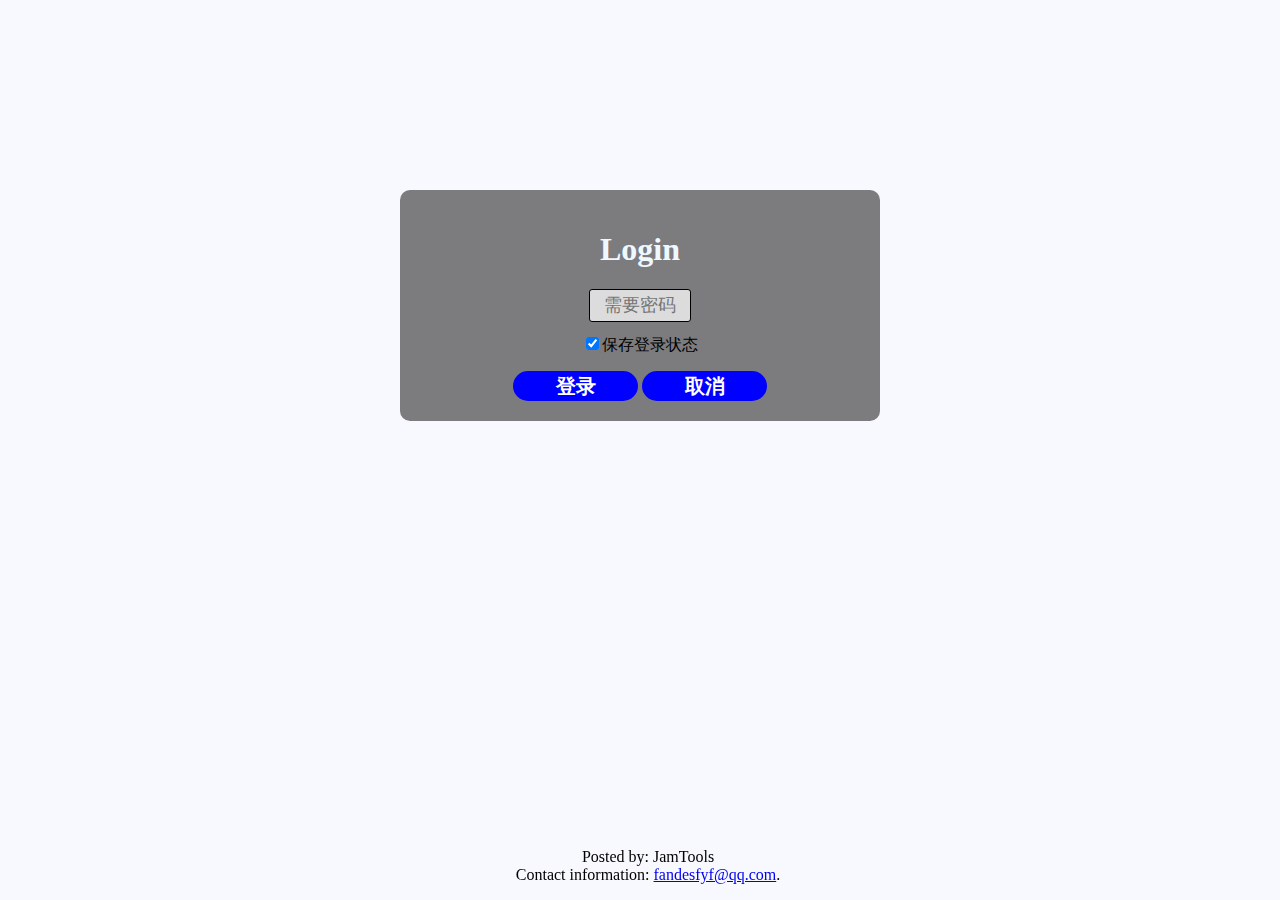
<file: html/index.html>
<!DOCTYPE html>

<html lang="zh">

<head>
    <meta charset="UTF-8">
    <title>登录</title>
    <link rel="stylesheet" href="jamcss/login.css">
    <link rel="stylesheet" href="jamcss/font-awesome.css">
    <meta name="viewport" content="width=device-width, initial-scale=1.0, minimum-scale=1.0, maximum-scale=1.0, user-scalable=yes">
    <script type="text/javascript" src="jamjs/jquery-1.11.0.js"></script>
    <script type="text/javascript" src="jamjs/jquery.cookie.js"></script>

<!--    <style>-->
<!--        .input {-->
<!--            color: green;-->
<!--            width: auto;-->
<!--    min-width: 20px;-->
<!--    font-size: 18px;-->
<!--    border: 0;-->
<!--    border-bottom: 1px solid red;-->
<!--    padding: 5px 10px;-->
<!--    background: #ffffff00;-->
<!--        }-->


<!--    </style>-->
</head>

<body>
    <div id="login-box">
        <h1>Login</h1>
        <div class="form">
            <div class="item">
<!--                <i class="fa fa-key" aria-hidden="true"></i>-->
                <input id="username" type="text" autocomplete="on" value="JamLogin" hidden>
                <input id="password" type="password" onkeydown="login_check()" autocomplete="on" placeholder="需要密码" name="password">
            </div>
        </div>
        <div>
            <input type="checkbox" style="margin-top: 15px" id="savelogin"  checked="checked" onchange="SaveLoginChange()">保存登录状态
        </div>

        <button type="button" onclick="LoginClick()">登录</button>
        <button type="button" onclick="window.close()">取消</button>
    </div>
<script>

    // 请求路径
    var httpurl = "/loginrequest";


    // 数据请求
    function LoginClick() {
        var passwordstr = document.getElementById("password").value;
        if(passwordstr===""||passwordstr==null){
            alert("请输入密码");
            return;
        }

        $.ajax({
            url: httpurl,//请求的url地址
            method: 'post',//设置请求的http方式，method也可以
            dataType: 'json',//将服务器端返回的数据直接认定为是这个格式，然后会做一些自动的处理(如果是json字符串，会自动转化为js对象),服务器返回的默认格式是text/html格式
            data: JSON.stringify({//向服务器端发送的数据
                password: passwordstr,
                requesttype: 'login',
            }),
            success: function (data, textStatus, jqXHR) {//请求成功之后执行的回调函数
                console.log(jqXHR,jqXHR.status,data)
                if (jqXHR.readyState === 4 && jqXHR.status === 200) {
                    console.log("success",data,typeof data)
                    var obj = data;
                    $.cookie("p9az", obj.p9az, {
                  expires: 30,//设置保存期限  7天
                  path: "/"//设置保存的路径
                    });
                    $.cookie("p2iix9ab", obj.p2iix9ab, {
                  expires: 30,//设置保存期限  30
                  path: "/"//设置保存的路径
                    });
                    location.href = "/home";
                } else {
                    console.log("密码错误")
                    alert("密码错误!")
                }
            },
            error: function (jqXHR, textStatus, errorThrown) {//请求失败之后执行的回调函数
                alert("无法访问!")
                console.log(errorThrown,jqXHR,textStatus);
            }
        });
        console.log("fffffffffffffffffdss");
    }
    function login_check(frm,event){

    event=window.event?window.event:event;
   console.log(event.keyCode)
    if(event.keyCode==13){
        LoginClick()
    }

    }

    function SaveLoginChange(){
        console.log("change")
        if (!$(":checkbox[id='savelogin']").prop("checked")){
            console.log("not checked")
            document.cookie= "p9az=; expires=Thu, 01 Jan 1970 00:00:00 GMT";
            document.cookie= "p2iix9ab=; expires=Thu, 01 Jan 1970 00:00:00 GMT";//清除cookie
        }
    }

</script>

</body>

<footer>
    <div id="message-box">
        <p>Posted by: JamTools<br />Contact information: <a href="fandesfyf@qq.com">fandesfyf@qq.com</a>.</p></div>

</footer>

</html>
</file>
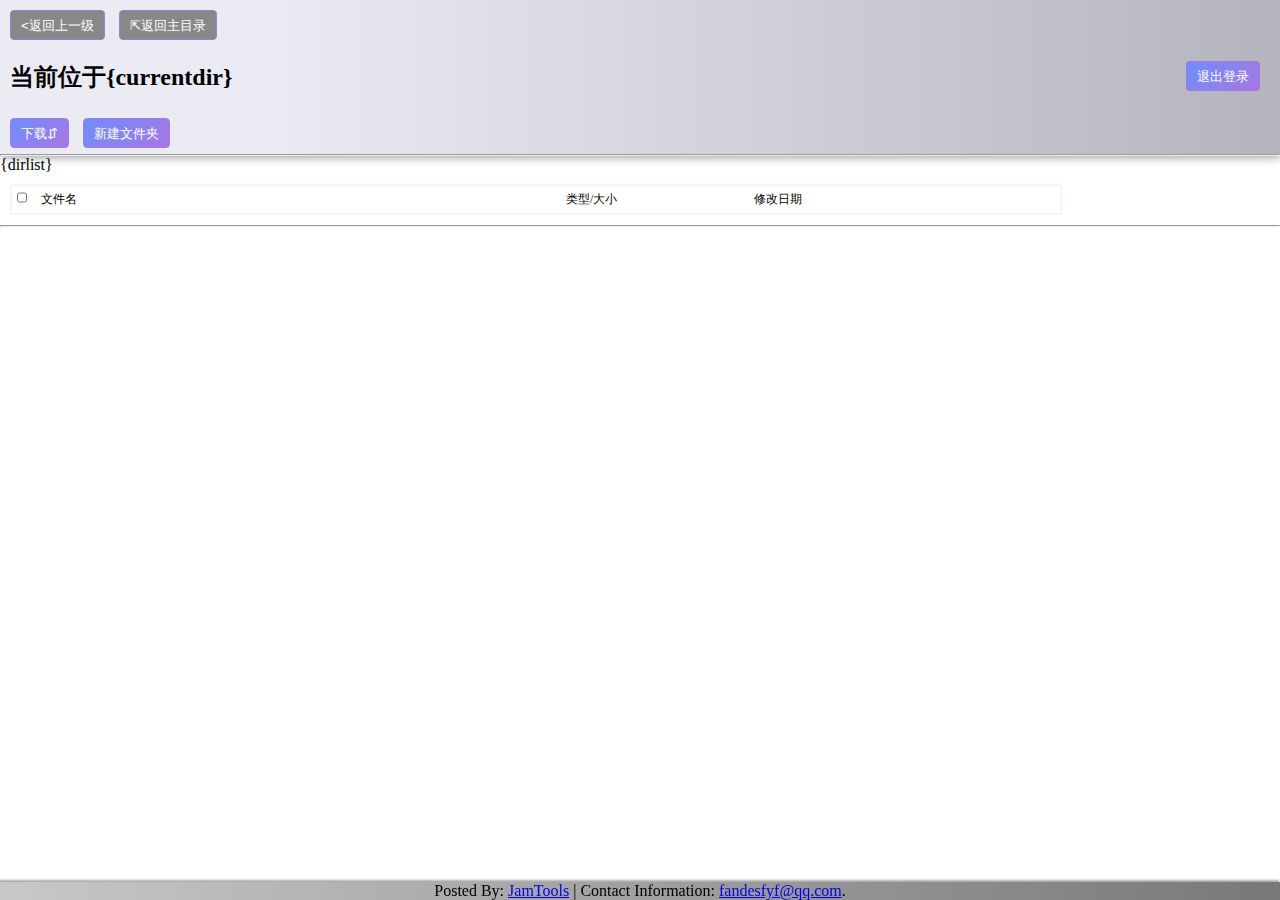
<file: html/jamlistdir.html>
<!DOCTYPE html>
<html lang="zh">
<head>
    <title>文件列表</title>
    <meta charset="UTF-8">
    <meta name="viewport" content="width=device-width, initial-scale=1.0, minimum-scale=1.0, maximum-scale=1.0, user-scalable=yes">
    <script type="text/javascript" src="jamjs/jquery-1.11.0.js"></script>
    <link rel="stylesheet" type="text/css" href="jamcss/JamTools.css">
    <style>
* {

                margin: 0;

                padding: 0;

            }

    </style>

</head>
<script type="text/javascript">
        $(document).ready(function(){
            $("#checkItems").click(function(){
                console.log("check")
                if($(this).prop("checked")){//被选中
                    $(":checkbox[name='checkboxitems']").prop("checked",true);
                }else{
                    $(":checkbox[name='checkboxitems']").prop("checked",false);
                }
            });
        });
  </script>
<body>
<div class="container">
    <input  type="button" class="back" id="backastep" style="background-color: #888888;" value="<返回上一级" >
    <input  type="button" class="back" id="backtohome" style="background-color: #888888;" value="⇱返回主目录" onClick="location='/home'">
<h2>当前位于{currentdir}<input  type="button" style="margin-right: 20px;float:right;background-color: darkred;"  value="退出登录" onClick="ExitLogin()"></h2>
    <input  type="button"  value="下载⇵" onClick="DownloadClick()">
    <input  type="button" value="新建文件夹" onClick="newdir()">
<!--canupload<input  type="button" value="上传文件" onClick="location='jamupload.html'">-->

</div>
<hr>
<table  id="filelist">
    <tr><td width="2%%" ><input type="checkbox"  name="checkItems" id="checkItems" /></td>
        <td width="40%%" class="filename">文件名</td>
        <td width="2%%"></td>
        <td width="15%%" class="fileprogress">类型/大小</td>
        <td width="25%%" class="filestatus">修改日期</td>
    </tr>
{dirlist}
<!--<tr>-->
<!--    <td width="2%%"><input type="checkbox"  name="checkboxitems" id="fa.png" /></td>-->
<!--    <td width="50%%"><a href="fa.png" target="_blank">机械制造基础-第五讲.pdf</a></td>-->
<!--    <td width="2%%"><a href="spark-md5.js" download=""><input type="image" src=jamhtmlpic/jamdowload.png style="border: 0;width:16px;height:16px;" /></a></td>-->
<!--    <td width="20%%">2.1MB</td><td width="20%%">2020-12-11 15:26:35</td>-->
<!--</tr>-->
<!--<tr>-->
<!--    <td width="2%%"><input type="checkbox"  name="checkboxitems" id="fga.png" /></td>-->
<!--    <td width="50%%"><a href="fa.png" target="_blank">222.pdf</a></td>-->
<!--    <td width="2%%"><input type="image" src=jamhtmlpic/jamdowload.png style="border: 0;width:16px;height:16px;" name="bt" id="245" /></td>-->
<!--    <td width="20%%">2.1MB</td><td width="20%%">2020-12-11 15:26:35</td>-->
<!--</tr>-->

</table>
<hr>
<div id="footer" >
        <p>Posted By: <a href="https://github.com/fandesfyf/JamTools">JamTools</a> | Contact Information: <a href="mailto:fandesfyf@qq.com">fandesfyf@qq.com</a>.</p></div>
<script type="text/javascript">
    let backastepbtn = $("#backastep");
    if (window.location.pathname==="/home"){
        backastepbtn.remove();
        $("#backtohome").remove();
    }
    String.prototype.trim = function (char, type) {
        if (char) {
        if (type === 'left') {
        return this.replace(new RegExp('^\\'+char+'+', 'g'), '');

        } else if (type === 'right') {
        return this.replace(new RegExp('\\'+char+'+$', 'g'), '');

        }

        return this.replace(new RegExp('^\\'+char+'+|\\'+char+'+$', 'g'), '');

        }

        return this.replace(/^\s+|\s+$/g, '');

    };
    backastepbtn.click(function (){
        String.prototype.replaceAll = function(s1, s2) {
            return this.replace(new RegExp(s1, "gm"), s2);
        }

        var fullPath = window.location.pathname.replaceAll('/', '\\').trim('\\', 'right');
        var pos = fullPath.lastIndexOf('\\');
        var newloaction = fullPath.substr(0, pos);
        console.log(newloaction)
        if (newloaction===""){
            newloaction="/home";
        }
        window.location=newloaction;

    });
    function newdir(){
        var dirname = prompt("请输入新文件夹名称：", "新建文件夹");
        if (dirname !== null && dirname !== "") {
            console.log("新建文件夹:"+dirname)
            var fdjson={};
            fdjson.requesttype="createdir";
            fdjson.dirname= dirname;
            fdjson.location=window.location.pathname.replace("/jamupload.html","");
            console.log("stop:",fdjson)

            var xhr = new XMLHttpRequest();

            xhr.open('post', '/createdir', true);

            xhr.onreadystatechange = function (){
                if (xhr.readyState === 4 ){
                    if (xhr.status === 200) {
                    console.log("已创建");
                    window.location.reload();
                    }else {
                        alert("创建文件夹失败");
                    }
                }
            };
            xhr.send(JSON.stringify(fdjson));
        }
    }
    var downlist=[];
    function DownloadClick() {
        console.log("downlist click");
        downlist.length=0;
        $(":checkbox[name='checkboxitems']").each(function(){
        if($(this).prop("checked")){//如果被选中
            var url=$(this).attr("id");
            downlist.push(url);
            console.log(url);
        }
        });
        if (downlist.length===0){
            alert("请先选中要下载的文件!")
        }else {allDownload();}


    }
    function ExitLogin(){
        console.log("exit")
        document.cookie= "p9az=; expires=Thu, 01 Jan 1970 00:00:00 GMT";
        document.cookie= "p2iix9ab=; expires=Thu, 01 Jan 1970 00:00:00 GMT";//清除cookie
        open(location, '_self').close()
    }

    function allDownload() {
        for (let index = 0; index < downlist.length; index++) {
            downloadFile(downlist[index]);
        }
    }
    function downloadFile(url){
          // var a = document.createElement("a");// 创建a标签
          //   a.href = url;                  // 设置下载地址
          //   a.download="";
          //   // a.download = name;              // 设置下载文件名
          //   document.body.append(a);        // 把标签添加到文档中
          //   a.click();                      // 执行click(模拟点击下载)事件
          //   a.remove();                     // 删除a标签
        let ele = document.createElement('a')
        ele.download = ""
        ele.style.display = 'none'
        ele.href = url
        document.body.appendChild(ele)
        ele.click()
        document.body.removeChild(ele)

    }
    document.onchange=function (){
          console.log("change")
          footerchange();
      }
    function footerchange(){
       var _wh = $(window).height();
      var _bh = $(document.body).height();
      if (_bh+50 < _wh) {
          console.log("1111")
        $("#footer").css({
          position: "fixed",
          bottom: "0",
          left: "0",
        })
      } else {
          console.log('2222')
        $("#footer").css({
          position: "static",
          bottom: "auto",
          left: "auto",
        })
      }
    }
    footerchange();
</script>
</body>

</html>
</file>
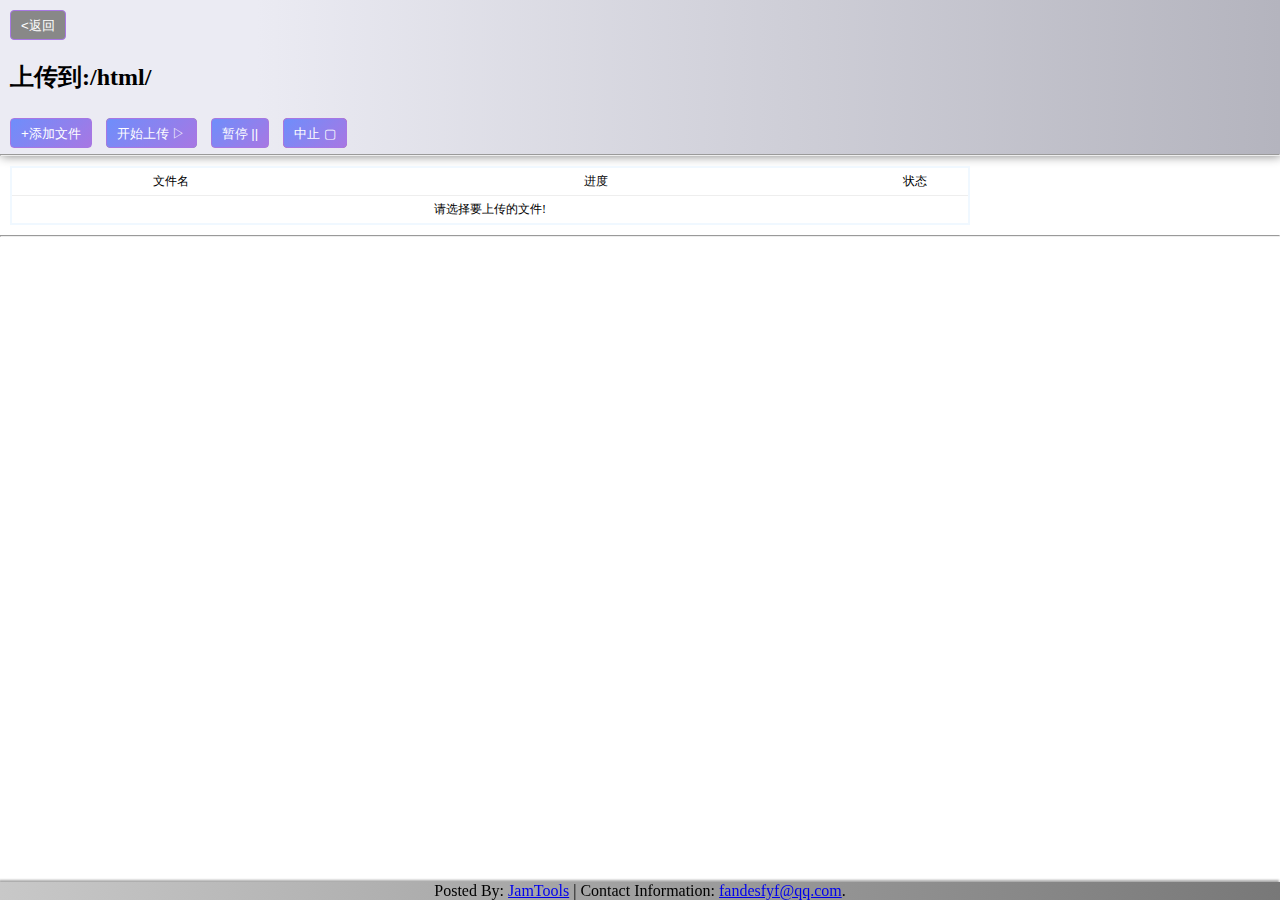
<file: html/jamupload.html>
<!DOCTYPE html>
<html lang="zh">
<head>
    <meta charset="UTF-8">
    <title>文件上传</title>
    <meta name="viewport" content="width=device-width, initial-scale=1.0, minimum-scale=1.0, maximum-scale=1.0, user-scalable=yes">
    <script type="text/javascript" src="jamjs/jquery-1.11.0.js"></script>
    <link rel="stylesheet" type="text/css" href="jamcss/JamTools.css">
    <style type="text/css">

            * {

                margin: 0;

                padding: 0;

            }




            .filename {

                width: 200px;

                text-align: center;

            }



            .filestatus {

                width: auto;

                text-align: center;

            }



            .fileprogress {

                text-align: center;

            }



            .domprogress {

                width: auto;
                min-width: 70%;

            }



            .domsize {

                display: block;

            }



            #tdmsg {

                text-align: center;

            }



            #fileselect {

                display: none;

            }



            span.domtime {

                display:block;

            }


        </style>
  </head>

  <body>
        <div class="container" >
            <input type="button" class="back" id="back"  value="<返回" />
            <h2 id="uploadheader" >上传到:/</h2>
            <input type="file" name="fileselect" id="fileselect" value="" multiple/>
            <input type="button" id="btnselect" value="+添加文件" />
            <input type="button" id="btnupload" style="background-color: green" value="开始上传 ▷" />
            <input type="button" id="pauseupload" style="background-color: darkkhaki" value="暂停 ||" />
            <input type="button" id="stopupload" style="background-color: darkred" value="中止 ▢" />
        </div>
        <hr>
        <table  id="filelist">
            <tr>
                <td class="filename" style="width: 30%;">文件名</td>

                <td class="fileprogress" style="width: 50%;">进度</td>

                <td class="filestatus" style="width: 10%;min-width: 10%;">状态</td>
            </tr>
            <!--<tr><td>人民的名义.avi </td><td><progress value="10" max="100" class="domprogress"></progress><span class="dompercent">10%</span><span class="domsize">0/1.86GB</span></td><td class="filestatus"><span class="domstatus">排队中</span></td></tr>-->
            <tr id="trmsg">
                <td colspan="3" id="tdmsg">请选择要上传的文件!</td>
            </tr>
        </table>
        <hr>

<div id="footer" >
        <p>Posted By: <a href="https://github.com/fandesfyf/JamTools">JamTools</a> | Contact Information: <a href="mailto:fandesfyf@qq.com">fandesfyf@qq.com</a>.</p></div>

<!--   <input type="file" id="file" name="myfile" onchange="onchanges()" multiple="multiple"/>-->
<!--<input type="button" onclick="SerialUploadFile()" value="上传"/>-->
<!--        <script src="jamjs/spark-md5.js" type="text/javascript" charset="utf-8"></script>-->
  <script>
      const filelist = [];//存储上传对象的数组
      var onupload=0;//上传控制变量
      var element = document.getElementById("uploadheader");
        element.innerHTML = "上传到:"+decodeURI(window.location.pathname.replace("jamupload.html",""));
      $("#btnselect").click(function() {

                $("#fileselect").click();

            });

      $("#fileselect").change(function() {

        var files = this.files;
        console.log(files)
        if(files.length > 0) {

            $("#trmsg").remove();

            $(files).each(function(index, item) {
                if (!nameinitems(item.name)){
                    console.log(index, item);
                    filelist.push(item)

                    var filesize = 0;

                    if((item.size / 1024 / 1024 / 1024) >= 1) {

                        filesize = (item.size / 1024 / 1024 / 1024).toFixed(2) + "GB"; // b=>kb=>mb=>gb

                    } else if((item.size / 1024 / 1024 / 1024) < 1 && (item.size / 1024 / 1024) >= 1) {

                        filesize = (item.size / 1024 / 1024).toFixed(2) + "MB";

                    } else if((item.size / 1024 / 1024) < 1 && (item.size / 1024) >= 1) {

                        filesize = (item.size / 1024).toFixed(2) + "KB";

                    } else {

                        filesize = item.size + "B";

                    }

                    var htmlstr = '<tr><td  >' + item.name + '</td><td ><progress value="0" max="100" class="domprogress"></progress><span class="dompercent"> 0/'+filesize+'</span><span class="domtime">等待开始...</span></td><td class="filestatus" ><span class="domstatus">等待中</span></td></tr>';

                    $("#filelist").append(htmlstr);
                }
            });

            console.log(filelist)
            }
            function nameinitems(name){
                var inname =false ;
                for(i=0;i<filelist.length;i++){
                    if (name===filelist[i].name){
                        console.log("in     name")
                        inname=true;
                        break
                    }
                }
                return inname
            }
            });

      $("#pauseupload").click(function (){
          onupload=1;
          console.log("onpause")
      });

      $("#stopupload").click(function (){
          onupload=2;
          console.log("onstop")
      });
      $("#btnupload").click(function() {
        // var files = $("#fileselect")[0].files;
        // $(files).each(function (index, item) {
        //     filelist.push(item)
        //     });
        console.log(filelist);
        $(filelist).each(function (index,item){
            var file = filelist[index];
            console.log("开始上传:",file.name,file["success"])
            if (file["success"] === undefined ){
                try{
                jamfileupload(filelist[index], $("span.domstatus").eq(index), $("span.dompercent").eq(index), $(".domprogress").eq(index), $("span.domtime").eq(index));
            }catch (e) {
                    console.log(e)
                }
            }
            else {
                console.log("已上传过!")
            }
        });

        });

      $("#back").click(function (){
          loc=window.location.pathname.replace("jamupload.html","");
          if (loc==="/"){
              loc="/home"
          }
          window.location=loc;
      });
      //文件上传

       function jamfileupload(file, dommsg, dompercentmb, domprogress, domtime, fn) {
                var filename=file.name;
                var startTime = new Date();
                var repeatcount = 0;
                onupload=0;
                checkfile(file);
                //检查文件是否已经存在,并启动上传
                function checkfile( file) {
                    dommsg.text("正在检查文件..")
                    var checkreader = new FileReader();
                    var blob = file.slice(0,1024); //读取开始位置和结束位置的文件
                    checkreader.onload=function (){
                        var result = checkreader.result; //本次读取的数据
                        var fdjson={};
                        fdjson.checkdata=result;
                        fdjson.requesttype="chekcfile";
                        fdjson.filename= filename;
                        fdjson.size= file.size;
                        fdjson.location=window.location.pathname.replace("/jamupload.html","");
                        console.log(fdjson)

                        var xhr = new XMLHttpRequest();

                        xhr.open('post', '/jamfileupload', true);

                        xhr.onreadystatechange = function(res) {
                            if(xhr.readyState === 4 && xhr.status === 200) {
                                console.log(xhr.responseText,typeof xhr.responseText)
                                var jsonobj = JSON.parse(xhr.responseText); //可以将json字符串转换成json对象  //JSON.stringify(jsonobj); //可以将json对象转换成json对符串
                                dommsg.text("准备上传...")
                                console.log("checkrespon:",jsonobj.flag,jsonobj.startindex)
                                console.log("继续上传的位置:" + jsonobj.startindex);
                                startTime=new Date();
                                switch(jsonobj.flag) {

                                    case "0"://从头
                                        doUpload(file, 0);

                                        break;

                                    case "1"://续传

                                        doUpload(file, parseInt(jsonobj.startindex));

                                        break;

                                    case "2"://已经存在相同文件,秒传

                                        secondUpload(file);

                                        break;
                                    case "3"://文件名冲突,重命名
                                        console.log("文件名冲突!")
                                        filename=jsonobj.newName
                                        doUpload(file, 0);

                                        break;

                                }

                                repeatcount = 0;

                            } else if(xhr.readyState === 4 && xhr.status === 500) {

                                dommsg.text("中断重试中!")
                                setTimeout(function() {

                                    if(repeatcount < 3) {

                                        checkfile( file);

                                    }

                                    repeatcount++;

                                }, 3000);

                            }

                        }

                        //开始发送

                        xhr.send(JSON.stringify(fdjson));
                        }
                    checkreader.readAsDataURL(blob); //读取切割好的文件块

                }



                //实现秒传功能

                function secondUpload(file)
                {


                    domtime.text("文件完全相同,不上传");

                    //显示结果进度

                    var percent =100;

                    dommsg.text("成功!");

                    file["success"]="y";

                    domprogress.val(percent);

                    var total = file.size;

                    if (total > 1024 * 1024 * 1024) {

                        dompercentmb.text((total / 1024 / 1024 / 1024).toFixed(2) + "GB/" + (total / 1024 / 1024 / 1024).toFixed(2) + "GB");

                    } else if (total > 1024 * 1024) {

                        dompercentmb.text((total / 1024 / 1024).toFixed(2) + "MB/" + (total / 1024 / 1024).toFixed(2) + "MB");

                    } else if (total > 1024 && total < 1024 * 1024) {

                        dompercentmb.text((total / 1024).toFixed(2) + "KB/" + (total / 1024).toFixed(2) + "KB");

                    } else {

                        dompercentmb.text((total).toFixed(2) + "B/" + (total).toFixed(2) + "B");

                    }

                }

          //上传文件

                function doUpload(file,startindex) {

                    var dtime=new Date();

                    var reader = new FileReader();//新建一个读文件的对象

                    var step = 1024 * 1024; //每次读取文件大小  1MB

                    var cuLoaded = startindex; //当前已经读取总数

                    var total = file.size;//文件的总大小

                    //读取一段成功

                    reader.onload = function (e) {

                        if (onupload===1){//1是暂停
                            dommsg.text("暂停中")
                            throw new Error("暂停!")
                        }else if (onupload===2){//2是终止
                            dommsg.text("已取消!");
                            dompercentmb.text("已停止!")
                            stopsend();
                            throw new Error("中止!")
                        }

                        //处理读取的结果

                        var result = reader.result; //本次读取的数据

                        var loadedlen = e.loaded; //本次读取的数据长度
                        // console.log("result",result)
                        uploadFile(result, cuLoaded, loadedlen,function () { //将分段数据上传到服务器,传入回调函数

                            cuLoaded += loadedlen; //如果没有读完，继续

                            var timerange = (new Date().getTime() - startTime.getTime()) / 1000;

                            if (total > 1024 * 1024 * 1024) {

                                dompercentmb.text((cuLoaded / 1024 / 1024 / 1024).toFixed(2) + "GB/" + (total / 1024 / 1024 / 1024).toFixed(2) + "GB");

                            } else if (total > 1024 * 1024) {

                                dompercentmb.text((cuLoaded / 1024 / 1024).toFixed(2) + "MB/" + (total / 1024 / 1024).toFixed(2) + "MB");

                            } else if (total > 1024 && total < 1024 * 1024) {

                                dompercentmb.text((cuLoaded / 1024).toFixed(2) + "KB/" + (total / 1024).toFixed(2) + "KB");

                            } else {

                                dompercentmb.text((cuLoaded).toFixed(2) + "B/" + (total).toFixed(2) + "B");

                            }

                            rate=(loadedlen/1024/(new Date().getTime()-dtime.getTime())*1000).toFixed(2);
                            lefttime=(total-cuLoaded)/(rate*1024)//s
                            let lt = "";
                            if( lefttime>59) {
                                lt=(lefttime/60).toFixed(0)+"min"+(lefttime%60).toFixed(0)+"s"
                            }else if (lefttime>60*60){
                                lt=(lefttime/3600).toFixed(0)+"h"+((lefttime%3600)/60).toFixed(0)+"min"
                            }else{
                                lt=lefttime.toFixed(0)+"s"
                            }

                            domtime.text(rate+"KB/s  预计剩余:"+lt);
                            dtime=new Date();

                            if (cuLoaded < total) {

                                readBlob(cuLoaded);

                            } else {

                                console.log('总共用时：' + timerange);

                                cuLoaded = total;

                                sendfinish(); //告知服务器上传完毕

                                domtime.text("上传完成,用时" + timerange + "秒");

                            }

                            //显示结果进度

                            var percent = (cuLoaded/total) * 100;

                            dommsg.text("上传中:"+percent.toFixed(2) + "%");

                            domprogress.val(percent);

                        });

                    }
                    var n=0;
                    function stopsend() {

                        var fdjson={};
                        fdjson.requesttype="stopupload";
                        fdjson.filename= filename;
                        fdjson.totalsize= file.size;
                        fdjson.location=window.location.pathname.replace("/jamupload.html","");
                        console.log("stop:",fdjson)

                        var xhr = new XMLHttpRequest();

                        xhr.open('post', '/jamfileupload', true);

                        xhr.onreadystatechange = function () {
                            if (xhr.readyState === 4 && xhr.status === 200) {
                                dommsg.text("已取消!");
                            } else if (xhr.readyState === 4 && xhr.status === 500) {
                                console.log("取消出错")
                                dommsg.text("取消出错!");
                                // alert("出现错误")

                                 setTimeout(function() {

                                    if(n < 3) {

                                        stopsend();

                                    }

                                    n++;

                                }, 3000);

                            }

                        }

                        //发送

                        xhr.send(JSON.stringify(fdjson));

                }

                    function sendfinish() {

                        var fdjson={};
                        fdjson.requesttype="finishupload";
                        fdjson.filename= filename;
                        fdjson.totalsize= file.size;
                        fdjson.location=window.location.pathname.replace("/jamupload.html","");
                        console.log("finish:",fdjson)

                        var xhr = new XMLHttpRequest();

                        xhr.open('post', '/jamfileupload', true);

                        xhr.onreadystatechange = function () {
                            if (xhr.readyState === 4 && xhr.status === 200) {
                                dommsg.text("成功!");
                                file["success"]="y";
                                if (fn) {

                                    fn(); //如果上传成功,继续上传下一个文件

                                }


                            } else if (xhr.readyState === 4 && xhr.status === 500) {
                                console.log("出现错误")
                                dommsg.text("出现错误!");
                                // alert("出现错误")
                                var repeatcount=0;
                                 setTimeout(function() {

                                    if(repeatcount < 3) {

                                        checkfile( file);

                                    }

                                    repeatcount++;

                                }, 3000);

                            }

                        }

                        //发送

                        xhr.send(JSON.stringify(fdjson));

                    }

                    var m = 0;

                    //上传到服务器

                    function uploadFile(result, startIndex, loadedlen,onSuccess) {

                        var datajs={};
                        datajs.data=result;
                        datajs.requesttype="uploaddata";
                        datajs.filename= filename;
                        datajs.size= loadedlen;
                        datajs.location=window.location.pathname.replace("/jamupload.html","");
                        datajs.startindex=startIndex;

                        var xhr = new XMLHttpRequest();

                        xhr.open('post', '/jamfileupload', true);

                        xhr.onreadystatechange = function () {

                            if (xhr.readyState === 4 && xhr.status === 200) {

                                m = 0;

                                if (onSuccess)

                                    onSuccess();

                            } else if (xhr.status === 500) {
                                console.log("错误")
                                setTimeout(function () {

                                    if (m < 3) {

                                        containue();

                                        m++;

                                    }

                                }, 1000);

                            }

                        }

                        //开始发送

                        xhr.send(JSON.stringify(datajs));

                    }



                    //指定开始位置，分块读取文件

                    function readBlob(start) {

                        //指定开始位置和结束位置读取文件

                        var blob = file.slice(start, start + step); //读取开始位置和结束位置的文件

                        reader.readAsDataURL(blob); //读取切割好的文件块

                    }

                    //继续

                    function containue() {

                        readBlob(cuLoaded);

                    }

                    readBlob(cuLoaded);

                }





            }

      document.onchange=function (){
          console.log("change")
          footerchange();
      }
      function footerchange(){
           var _wh = $(window).height();
          var _bh = $(document.body).height();
          if (_bh+50 < _wh) {
              console.log("1111")
            $("#footer").css({
              position: "fixed",
              bottom: "0",
              left: "0",
            })
          } else {
              console.log('2222')
            $("#footer").css({
              position: "static",
              bottom: "auto",
              left: "auto",
            })
          }
      }
      footerchange();

</script>

  </body>

</html>
</file>
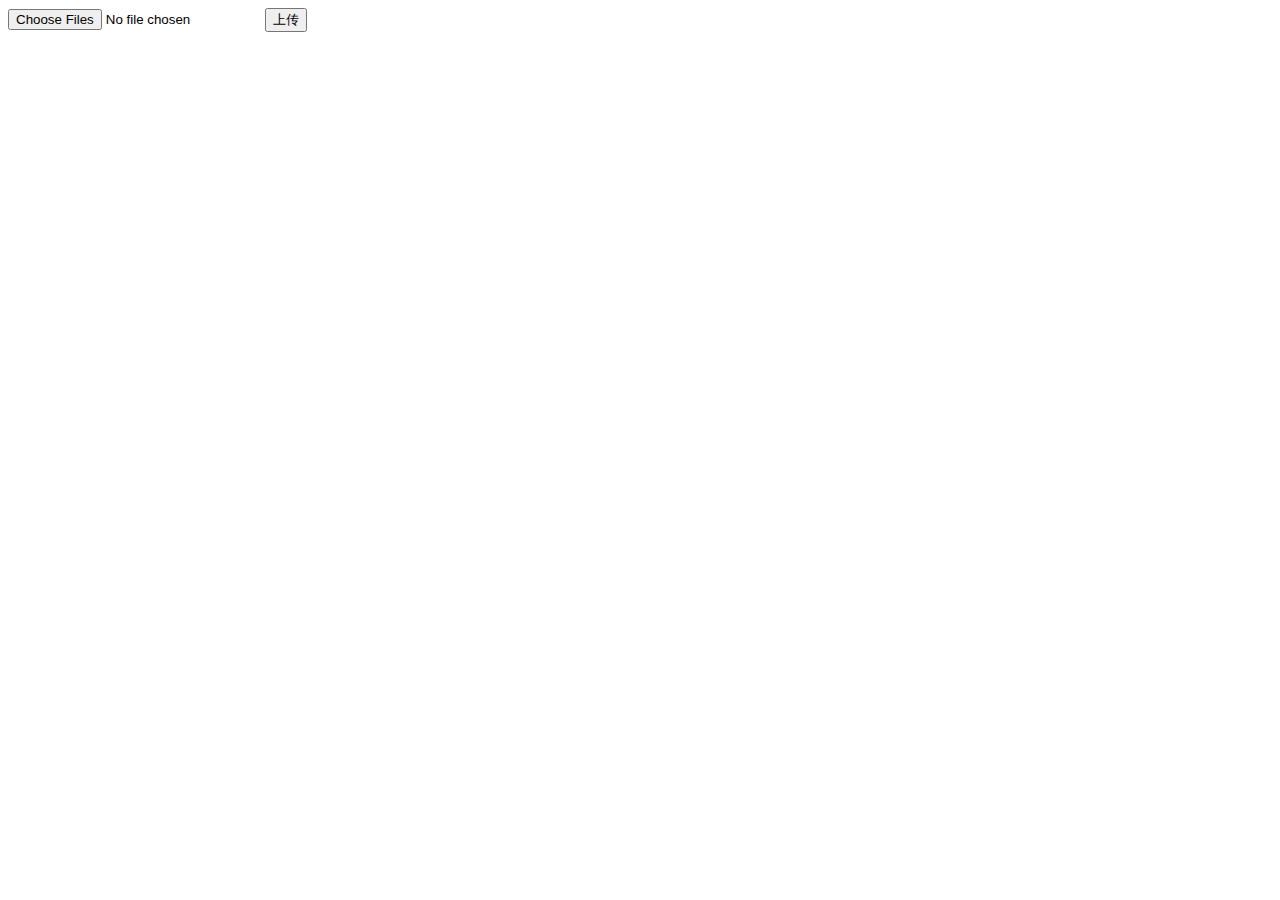
<file: html/test.html>
<!DOCTYPE html>
<html lang="en">
<head>
    <meta charset="UTF-8">
    <title>Title</title>

<script type="text/javascript" src="jamjs/jquery-1.11.0.js"></script>
  </head>

  <body>
   <input type="file" id="file" name="myfile" onchange="onchanges()" multiple="multiple"/>
<input type="button" onclick="SerialUploadFile()" value="上传"/>
  <script>let progress = {};
let last_laoded;
let last_time;

function onchanges() {
   let files = document.getElementById("file").files;
   console.log(`共${files.length}个文件`);
   let countSize = 0;
   for (let i = 0; i < files.length; i++) {
      console.log(`${files[i].name}  大小${files[i].size}`);
      countSize += files[i].size;
   }
   console.log(`共计占用${countSize}字节`);
   if (files[0].type.indexOf("image") > -1)
   {
      let read = new FileReader();
      read.onload = function (e) { // 读取操作完成时触发
         let img = new Image();
         img.src = e.target.result; // 将base64编码赋给src属性
         $("body")[0].appendChild(img);

      };
      read.readAsDataURL(files[0]); // 读取文件转化成base64编码
   }
}

 // 多文件并行上传
 function ParallelUploadFile() {
   last_laoded = 0;
   last_time = (new Date()).getTime();

   var fileObj = document.getElementById("file").files;  // js 获取文件对象
   for (let k = 0; k < fileObj.length; k++)
   {

      let domStr = `<div> ${fileObj[k].name}，大小${fileObj[k].size}字节
                     <progress class='progressBar' id='pro${k}' value='' max=''></progress>
                     <span class='percentage' id='per${k}'></span>
                     </div>`;
      $("body").append(domStr);

      // FormData 对象
      var form = new FormData();
      form.append("author", "xueba");             // 可以增加表单数据
      form.append("csrfmiddlewaretoken", $("[name = 'csrfmiddlewaretoken']").val());
      form.append("file", fileObj[k]);


      // XMLHttpRequest 对象
      var xhr = new XMLHttpRequest();
      xhr.open("post", "/file_upload/", true);
      xhr.onload = function () {
        alert("上传完成!");
       };
      xhr.upload.addEventListener("progress", progressFunction, false);
      xhr.send(form);

      // jQuery ajax
      $.ajax({
         url: "/file_upload/",
         type: "POST",
         async: true,      // 异步上传
         data: form,
         contentType: false, // 必须false才会自动加上正确的Content-Type
         processData: false, // 必须false才会避开jQuery对 formdata 的默认处理。XMLHttpRequest会对 formdata 进行正确的处理
         xhr: function () {
            let xhr = $.ajaxSettings.xhr();
            xhr.upload.addEventListener("progress", (e) => {progressPFunction(e, k)}, false);
            xhr.upload.onloadstart = (e) => {
               progress[k] = {
                  last_laoded: 0,
                  last_time: e.timeStamp,
               };
            };
            xhr.upload.onloadend = () => {
               delete progress[k];
            };
            return xhr;
         },
         success: function (data) {
            data = JSON.parse(data);
            data.forEach((i) => {
               console.log(i.code, i.file_url);
            });
         },
         error: function () {
            alert("aaa上传失败！");
         },
      });
   }

 }

// 多文件串行上传
function SerialUploadFile() {
           var fileObj = document.getElementById("file").files;  // js 获取文件对象
           let domStr = `<div>
                             <progress class='progressBar' id='pro' value='' max=''></progress>
                             <span class='percentage' id='per'></span>
                         </div>`;
           $("body").append(domStr);

           // FormData 对象
           var form = new FormData();
           form.append("author", "xueba");             // 可以增加表单数据
           for (let i = 0; i < fileObj.length; i++)
           {
              form.append("file", fileObj[i]);        // 文件对象
           }

           // jQuery ajax
           $.ajax({
              url: "/file_upload/",
              type: "POST",
              async: true,      // 异步上传
              data: form,
              contentType: false, // 必须false才会自动加上正确的Content-Type
              processData: false, // 必须false才会避开jQuery对 formdata 的默认处理。XMLHttpRequest会对 formdata 进行正确的处理
              xhr: function () {
                 let xhr = $.ajaxSettings.xhr();
                 xhr.upload.addEventListener("progress", progressSFunction, false);
                 xhr.upload.onloadstart = (e) => {
                    progress[0] = {
                      last_laoded: 0,
                      last_time: e.timeStamp,
                   };
                    console.log("开始上传",progress);
                 };
                 xhr.upload.onloadend = () => {
                    delete progress[0];
                    console.log("结束上传",progress);
                 };
                 return xhr;
              },
              success: function (data) {
                 data = JSON.parse(data);
                 data.forEach((i) => {
                    console.log(i.code, i.file_url);
                 });
              },
              error: function () {
                 alert("aaa上传失败！");
              },
           });

}

// jQuery版本进度条
function Progressbar(e) {
   var bar = $("#progressBar"); // 进度条
   var num = $("#percentage");  // 百分比
   if (e.lengthComputable) {
      bar.attr("max", e.total);
      bar.attr("value", e.loaded);
      num.text(Math.round(e.loaded / e.total * 100) + "%");
   }

}


 // 原生js版 并行进度条
 function progressPFunction(e, k) {
   var progressBar = document.getElementById(`pro${k}`);
   var percentageDiv = document.getElementById(`per${k}`);
   if (e.lengthComputable) {
      progressBar.max = e.total;
      progressBar.value = e.loaded;
      let speed = (e.loaded - progress[k].last_laoded) / (e.timeStamp - progress[k].last_time) + " bytes/s";
      let percent = Math.round(e.loaded / e.total * 100) + "%";
      progress[k].last_laoded = e.loaded, progress[k].last_time = e.timeStamp;
      percentageDiv.innerHTML = percent + " " + speed;
      console.log(speed);
   }
 }

// 原生js 串行进度条
function progressSFunction(e) {
   var progressBar = document.getElementById(`pro`);
   var percentageDiv = document.getElementById(`per`);
   if (e.lengthComputable) // lengthComputable表示进度信息是否可用
   {
      progressBar.max = e.total;
      progressBar.value = e.loaded;
      let speed = (e.loaded - progress[0].last_laoded) / (e.timeStamp - progress[0].last_time) + " bytes/s";
      let percent = Math.round(e.loaded / e.total * 100) + "%";
      progress[0].last_laoded = e.loaded, progress[0].last_time = e.timeStamp;
      percentageDiv.innerHTML = percent + " " + speed;
   }
}</script>
  </body>
</html>
</file>
<file: html/jamcss/login.css>
body {
    background-size: 120% auto;
    background-repeat: no-repeat;
    background-color: ghostwhite;
}

#login-box {
    width: 30%;
    height: auto;
    margin: 0 auto;
    margin-top: 15%;
    border-radius: 10px;
    text-align: center;
    background: #00000080;
    padding: 20px 50px;
}

#login-box h1 {
    color: aliceblue;

}

/*#login-box .form .item {*/
/*    margin-top: 15px;*/
/*    font-size: 18px;*/
/*    color: white;*/
/*}*/

#login-box .form  input {
    color: white;
    width: 80px;
    min-width: 80px;
    max-width: 50%;
    font-size: 18px;
    text-align: center;
    border: 1px solid black;
    border-radius: 3px;
    padding: 5px 10px;
    background: gainsboro;
}

#login-box .form input[placeholder] {
    color: black;
}


#login-box button {
    border: 0;
    margin-top: 15px;
    width: 125px;
    height: 30px;
    font-size: 20px;
    font-weight: 700;
    color: white;
    background-color: blue;
    /*background-image: linear-gradient(to right, #00dbde 0%, #fc00ff 100%);*/
    border-radius: 15px;
}

#message-box {
    color: black;
    position: fixed;
    bottom: 0;
    width: 100%;
    text-align: center;
}
</file>
<file: html/jamcss/JamTools.css>
.container {

    padding-top: 10px;
     width: 100%;
    -moz-box-shadow: 1px 2px 2px #888888; /* 老的 Firefox */
    box-shadow: 1px 2px 10px gray;
    /*background-color: aliceblue;*/
    background: linear-gradient(90deg, rgba(230, 230, 240, 0.8) 20%, rgba(180, 180, 190, 1) 100%);

    /*margin: 3px*/

}
.container h2{
    margin-top: 5px;
    padding-top: 10px;
    margin-bottom: 25px;
    margin-left: 10px;
    }
.container .back{
    background: #888888 ;
}
.container input {

    width: auto;

    height: 30px;

    padding-left: 10px;
    padding-right: 10px;

    color: white;

    border: solid 1px #a777e3;

    line-height: 30px;

    margin-left: 10px;
    margin-bottom: 6px;

    outline: none;
    /*-moz-box-shadow: 2px 3px 5px #888888; !* 老的 Firefox *!*/
    /*box-shadow: 2px 3px 5px #888888;*/
    /*background: linear-gradient(-45deg, rgba(87, 225, 181, 1) 0%, rgba(0, 63, 255, 1) 100%);*/
    /*box-shadow: 0 5px 20px rgba(0, 63, 255, .5);*/
    background: linear-gradient(135deg, #6e8efb, #a777e3);
    border-radius: 4px;
    cursor: pointer;


}
.container input:hover{
    border: solid 1px #eee;
    box-shadow: 0 5px 15px rgba(50, 50, 100, .3);
    padding-left: 10px;
    padding-right: 10px;
}

#footer {
                /*background-color: aliceblue;*/
    background: linear-gradient(90deg, rgba(200, 200, 200, 1) 0%, rgba(120, 120, 120, 1) 100%);
                color: black;
                position: fixed;
                margin-top: 50px;
                bottom: 0;
                width: 100%;
                height: auto;
                text-align: center;
                -moz-box-shadow: -1px -2px 2px darkgray; /* 老的 Firefox */
                box-shadow: -1px -2px 2px darkgray;
            }
#footer :hover{
     -moz-box-shadow: 1px -1px 2px darkgray; /* 老的 Firefox */
    box-shadow: 1px -1px 2px darkgray;
}

#filelist {
    /*table-layout: fixed;*/
    border: solid 2px aliceblue;
    border-collapse: collapse;
    min-width: 75%;
    max-width: 100%;
    margin: 10px;

            }

#filelist td {
    border-bottom: solid 1px #eee;
    padding: 5px;
    height: auto;
    word-break:break-all;
    font-size: 12px;

    /*line-height:30px ;*/

    /*padding: 0 3px;*/

}
#filelist input{
    width: 10px;
}
#filelist tr:hover {

            border: solid 1px black;
            height: auto;
            background-color: azure;
            font-size: 12px;

            /*line-height:30px ;*/

            padding: 0 3px;

        }
</file>
